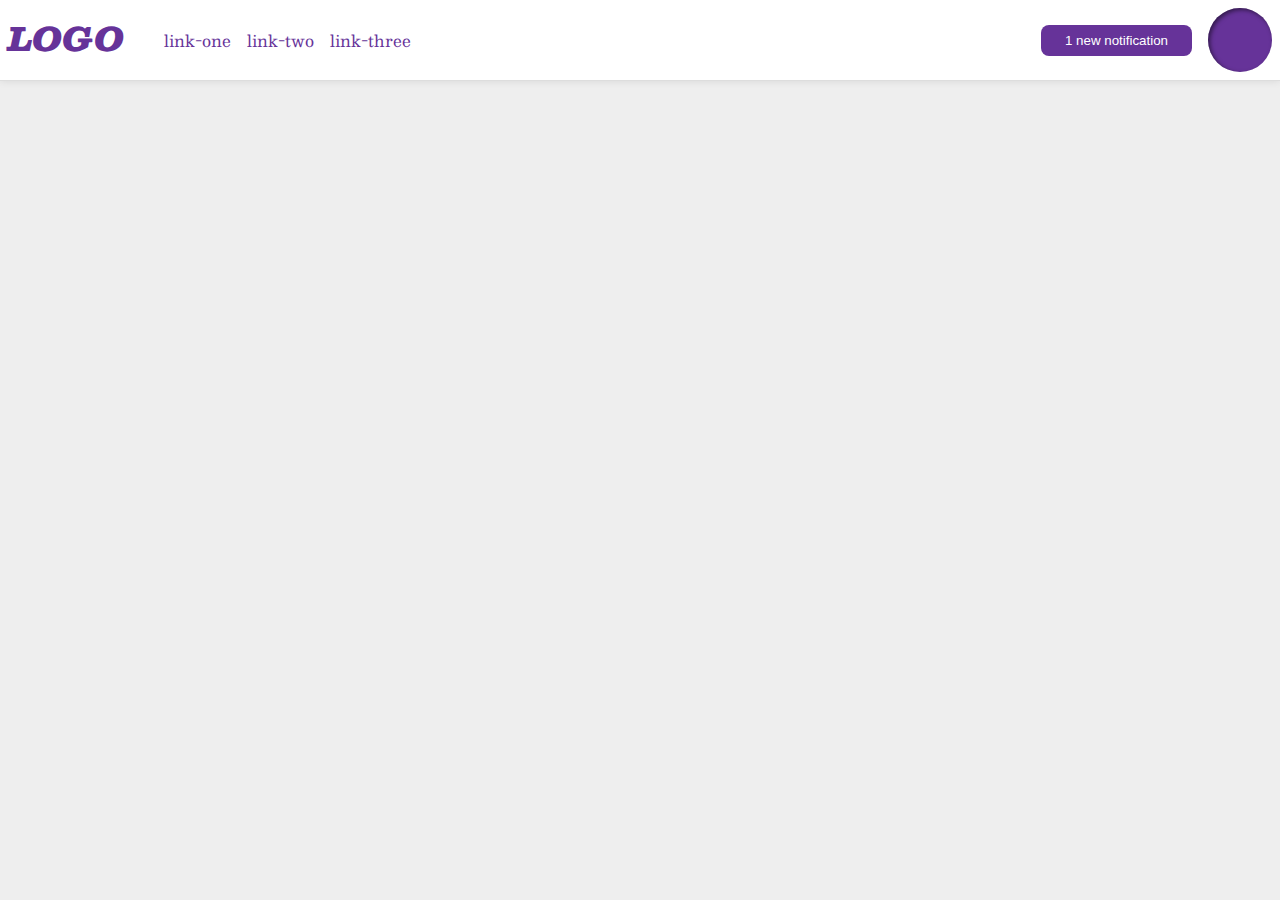
<file: foundations/flex/03-flex-header-2/index.html>
<!DOCTYPE html>
<html lang="en">
  <head>
    <meta charset="UTF-8">
    <meta http-equiv="X-UA-Compatible" content="IE=edge">
    <meta name="viewport" content="width=device-width, initial-scale=1.0">
    <title>Flex Header 2</title>
    <link rel="stylesheet" href="style.css">
  </head>
  <body>
    <div class="header">
      <div class="lolinks">
        <div class="logo">
          LOGO
        </div>
        <ul class="links">
          <li><a href="https://google.com">link-one</a></li>
          <li><a href="https://google.com">link-two</a></li>
          <li><a href="https://google.com">link-three</a></li>
        </ul>
    </div>
      <div class="no">
        <button class="notifications">
          1 new notification
        </button>
        <div class="profile-image"></div>
      </div>
    </div>
  </body>
</html>
</file>
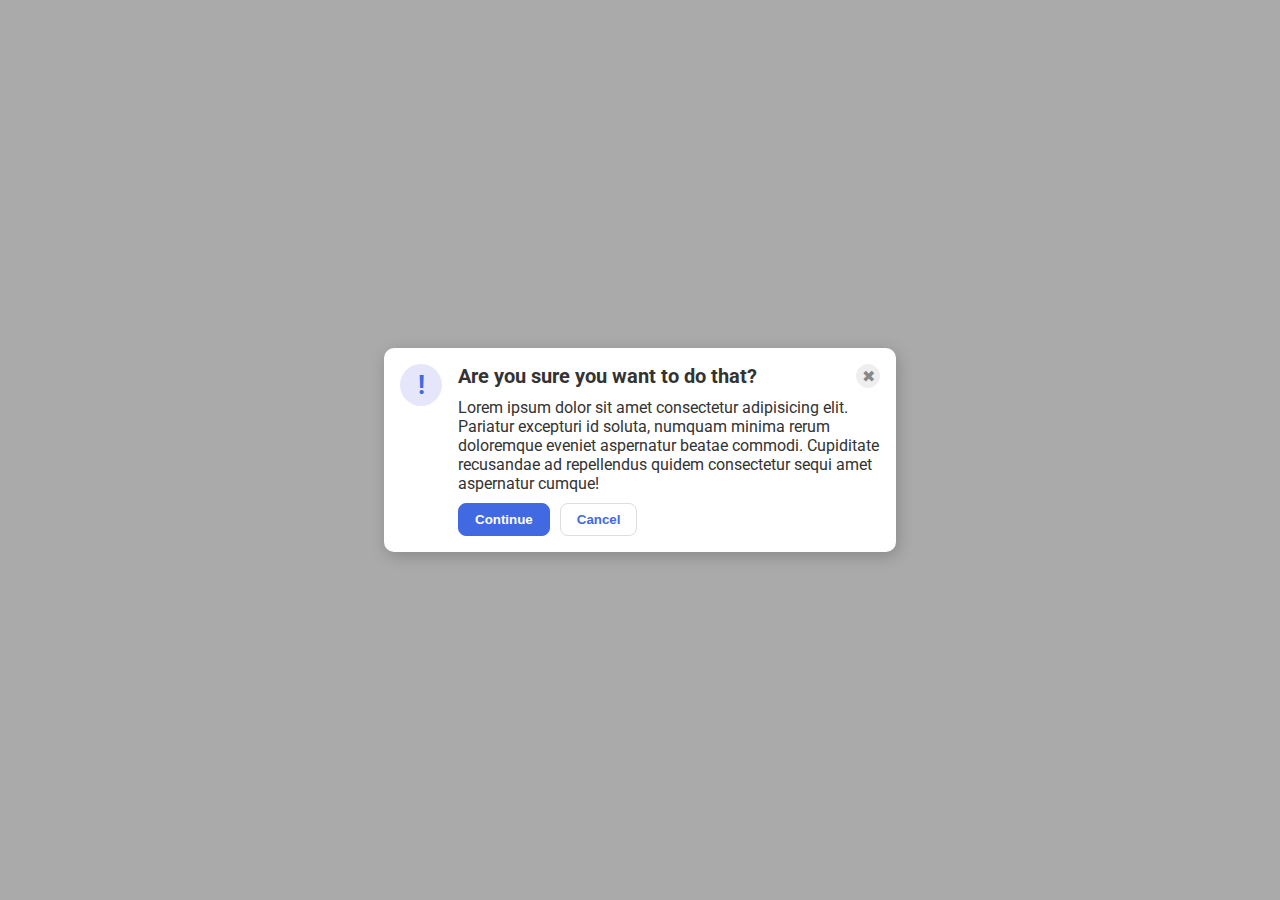
<file: foundations/flex/05-flex-modal/index.html>
<!DOCTYPE html>
<html lang="en">
  <head>
    <meta charset="UTF-8">
    <meta http-equiv="X-UA-Compatible" content="IE=edge">
    <meta name="viewport" content="width=device-width, initial-scale=1.0">
    <link rel="stylesheet" href="style.css">
    <title>Modal</title>
  </head>
  <body>
    <div class="modal">
      <div class="icon">!</div>
        <div class="container">
          <div class="header">Are you sure you want to do that?</div>
            <button class="close-button">✖</button>
          <div class="text">Lorem ipsum dolor sit amet consectetur adipisicing elit. Pariatur excepturi id soluta, numquam minima rerum doloremque eveniet aspernatur beatae commodi. Cupiditate recusandae ad repellendus quidem consectetur sequi amet aspernatur cumque!</div>
          <button class="continue">Continue</button>
          <button class="cancel">Cancel</button>
        </div>
    </div>
  </body>
</html>
</file>
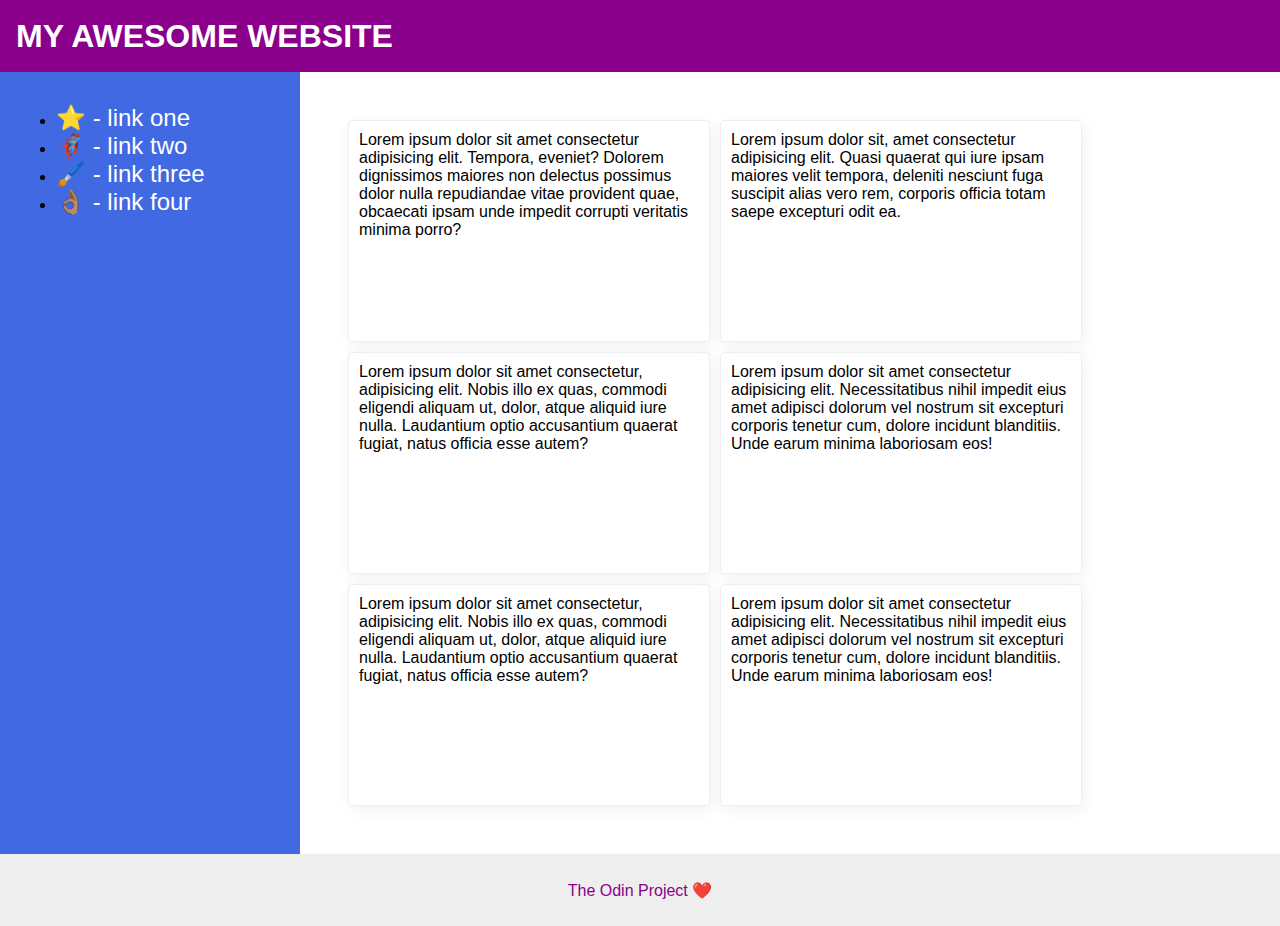
<file: foundations/flex/07-flex-layout-2/index.html>
<!DOCTYPE html>
<html lang="en">
  <head>
    <meta charset="UTF-8">
    <meta http-equiv="X-UA-Compatible" content="IE=edge">
    <meta name="viewport" content="width=device-width, initial-scale=1.0">
    <title>The Holy Grail</title>
    <link rel="stylesheet" href="style.css">
  </head>
  <body>
    <div class="header">
      MY AWESOME WEBSITE
    </div>
    <div class="container">
      <div class="sidebar">
        <ul>
          <li><a href="#">⭐ - link one</a></li>
          <li><a href="#">🦸🏽‍♂️ - link two</a></li>
          <li><a href="#">🖌️ - link three</a></li>
          <li><a href="#">👌🏽 - link four</a></li>
        </ul>
      </div>
      <div class="cards">
        <div class="card">Lorem ipsum dolor sit amet consectetur adipisicing elit. Tempora, eveniet? Dolorem dignissimos maiores non delectus possimus dolor nulla repudiandae vitae provident quae, obcaecati ipsam unde impedit corrupti veritatis minima porro?</div>
        <div class="card">Lorem ipsum dolor sit, amet consectetur adipisicing elit. Quasi quaerat qui iure ipsam maiores velit tempora, deleniti nesciunt fuga suscipit alias vero rem, corporis officia totam saepe excepturi odit ea.</div>
        <div class="card">Lorem ipsum dolor sit amet consectetur, adipisicing elit. Nobis illo ex quas, commodi eligendi aliquam ut, dolor, atque aliquid iure nulla. Laudantium optio accusantium quaerat fugiat, natus officia esse autem?</div>
        <div class="card">Lorem ipsum dolor sit amet consectetur adipisicing elit. Necessitatibus nihil impedit eius amet adipisci dolorum vel nostrum sit excepturi corporis tenetur cum, dolore incidunt blanditiis. Unde earum minima laboriosam eos!</div>
        <div class="card">Lorem ipsum dolor sit amet consectetur, adipisicing elit. Nobis illo ex quas, commodi eligendi aliquam ut, dolor, atque aliquid iure nulla. Laudantium optio accusantium quaerat fugiat, natus officia esse autem?</div>
        <div class="card">Lorem ipsum dolor sit amet consectetur adipisicing elit. Necessitatibus nihil impedit eius amet adipisci dolorum vel nostrum sit excepturi corporis tenetur cum, dolore incidunt blanditiis. Unde earum minima laboriosam eos!</div>
      </div>
    </div>
    <div class="footer">
      The Odin Project ❤️
    </div>
  </body>
</html>
</file>
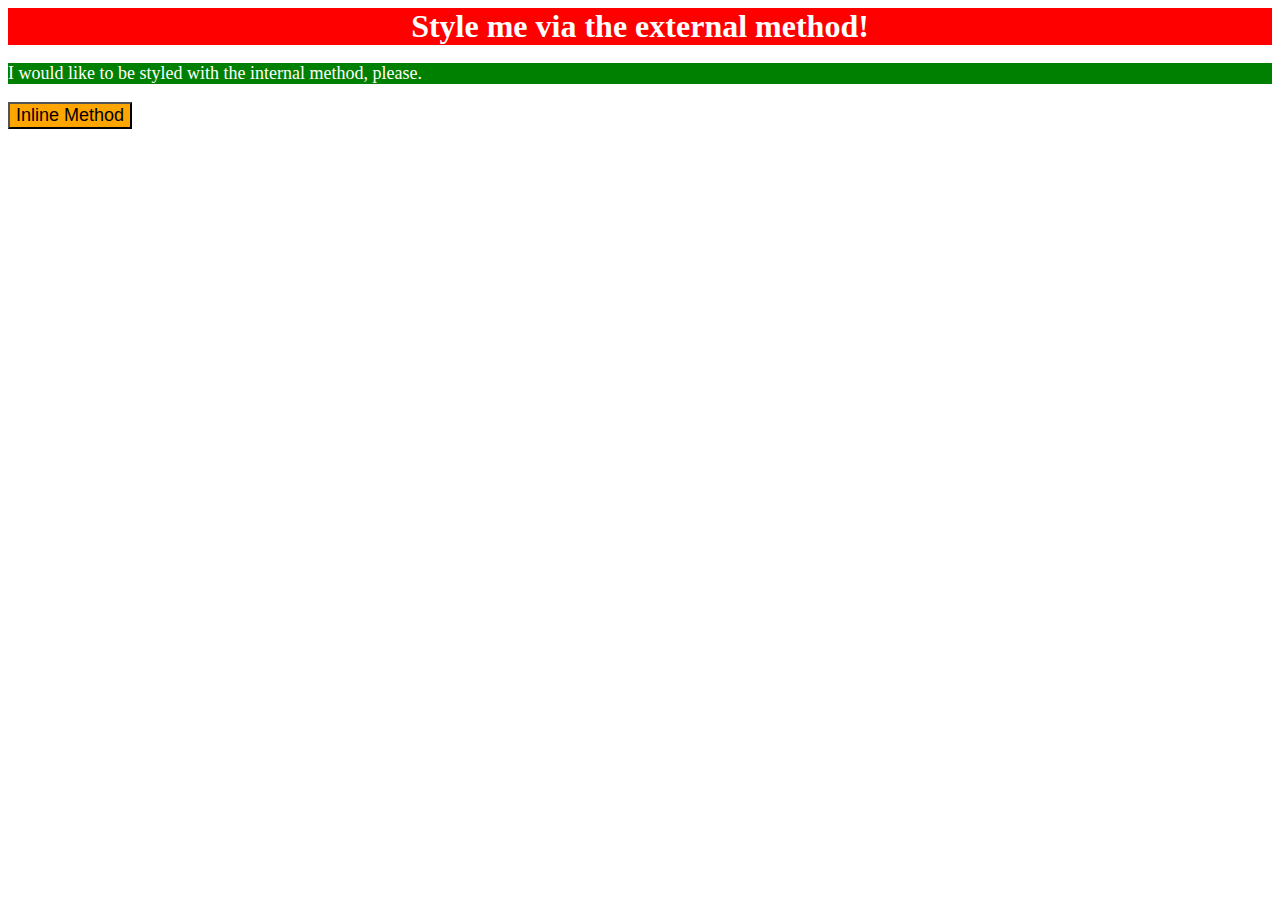
<file: foundations/intro-to-css/01-css-methods/index.html>
<!DOCTYPE html>
<html lang="en">
  <head>
    <meta charset="UTF-8">
    <meta http-equiv="X-UA-Compatible" content="IE=edge">
    <meta name="viewport" content="width=device-width, initial-scale=1.0">
    <link rel="stylesheet" href="styles.css">
    <style>
      p {
          background-color: green;
          color: white;
          font-size: 18px;
        }
    </style>
    <title>Methods for Adding CSS</title>
  </head>
  <body>
    <div>Style me via the external method!</div>
    <p>I would like to be styled with the internal method, please.</p>
    <button style="background-color: orange; font-size: 18px;">Inline Method</button>
  </body>
</html>
</file>
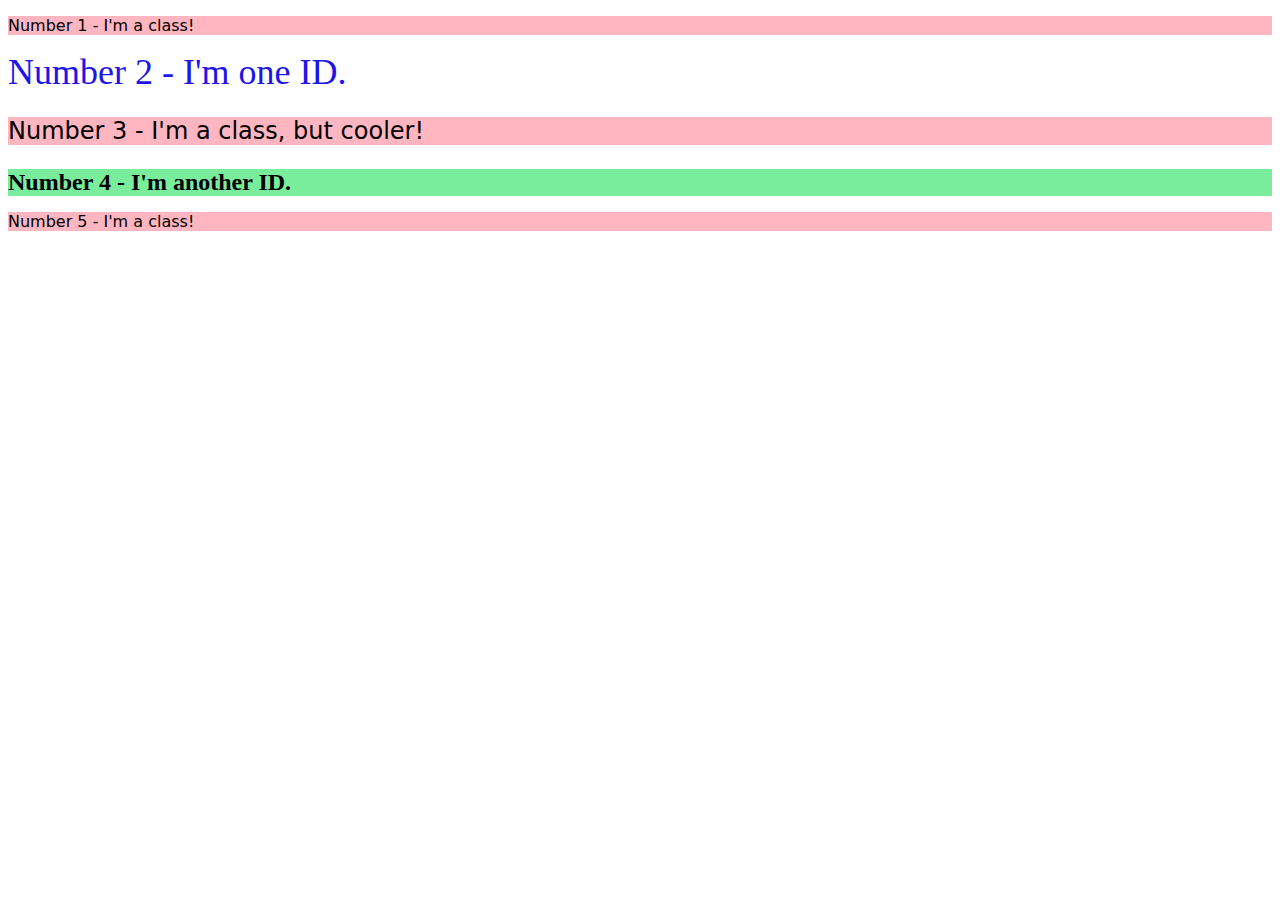
<file: foundations/intro-to-css/02-class-id-selectors/index.html>
<!DOCTYPE html>
<html lang="en">
  <head>
    <meta charset="UTF-8">
    <meta http-equiv="X-UA-Compatible" content="IE=edge">
    <meta name="viewport" content="width=device-width, initial-scale=1.0">
    <title>Class and ID Selectors</title>
    <link rel="stylesheet" href="style.css">
  </head>
  <body>
    <p class="odd">Number 1 - I'm a class!</p>
    <div id="second">Number 2 - I'm one ID.</div>
    <p class="odd cooler">Number 3 - I'm a class, but cooler!</p>
    <div id="another">Number 4 - I'm another ID.</div>
    <p class="odd">Number 5 - I'm a class!</p>
  </body>
</html>
</file>
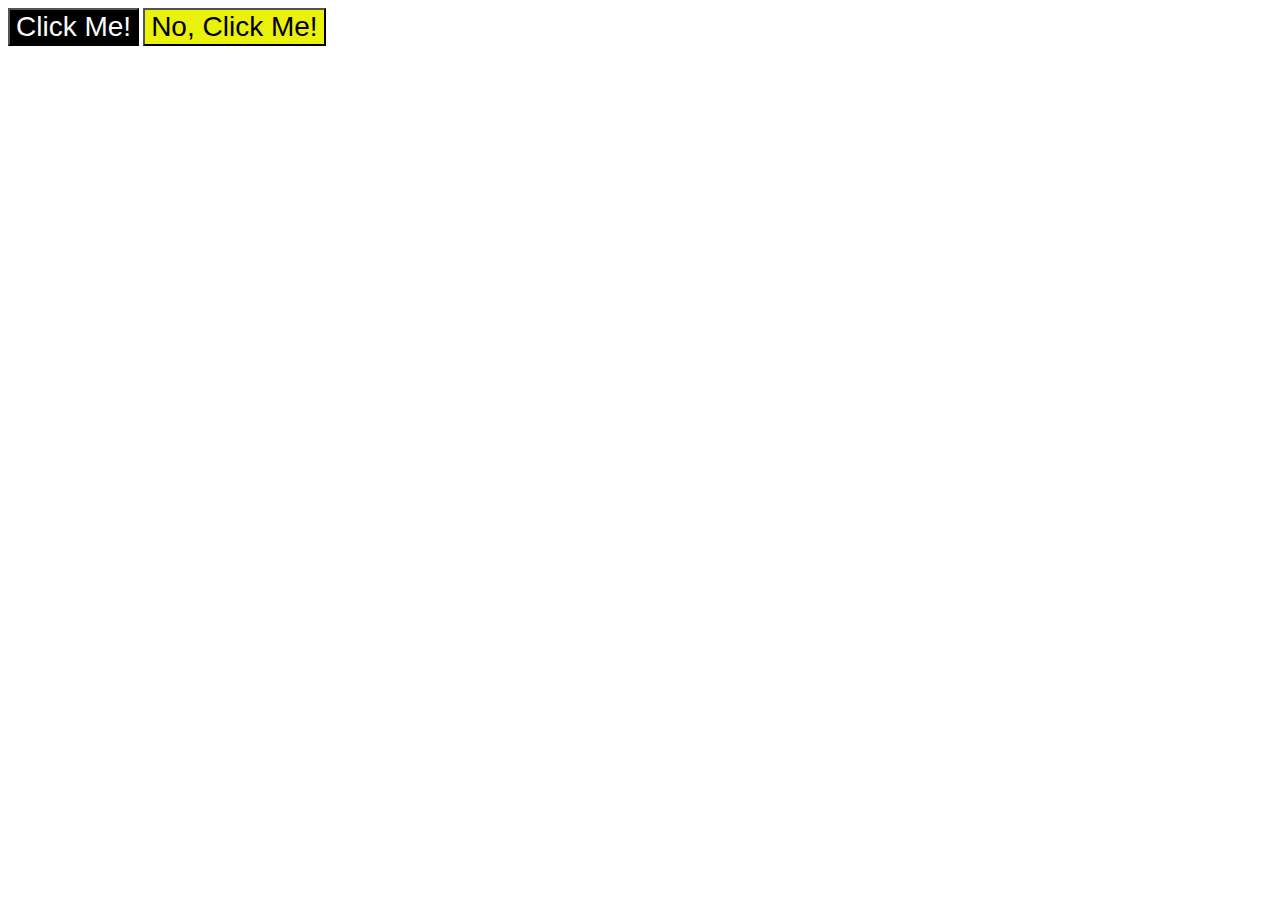
<file: foundations/intro-to-css/03-grouping-selectors/index.html>
<!DOCTYPE html>
<html lang="en">
  <head>
    <meta charset="UTF-8">
    <meta http-equiv="X-UA-Compatible" content="IE=edge">
    <meta name="viewport" content="width=device-width, initial-scale=1.0">
    <title>Grouping Selectors</title>
    <link rel="stylesheet" href="style.css">
  </head>
  <body>
    <button class="first">Click Me!</button>
    <button class="second">No, Click Me!</button>
  </body>
</html>
</file>
<file: foundations/flex/03-flex-header-2/style.css>
/* this is some magical font-importing.  
you'll learn about it later. */
@import url('https://fonts.googleapis.com/css2?family=Besley:ital,wght@0,400;1,900&display=swap');

body {
  margin: 0;
  background: #eee;
  font-family: Besley, serif;
}

.header {
  background: white;
  border-bottom: 1px solid #ddd;
  box-shadow: 0 0 8px rgba(0,0,0,.1);
  display: flex;
  align-items: center;
  padding: 8px;
}

.profile-image {
  background: rebeccapurple;
  box-shadow: inset 2px 2px 4px rgba(0,0,0,.5);
  border-radius: 50%;
  width: 48px;
  height: 48px;
  padding: 8px;
}

.logo {
  color: rebeccapurple;
  font-size: 32px;
  font-weight: 900;
  font-style: italic;
  display: flex;
}

button {
  border: none;
  border-radius: 8px;
  background: rebeccapurple;
  color: white;
  padding: 8px 24px;
}

a {
  /* this removes the line under our links */
  text-decoration: none;
  color: rebeccapurple;
}

ul {
  list-style-type: none;
  display: flex;
  justify-content: flex-start;
  gap: 16px;
}

.lolinks {
  display: flex;
  justify-content: flex-start;
}

.no {
  display: flex;
  justify-content: flex-end;
  margin-left: auto;
  align-items: center;
  gap: 16px;
}
</file>
<file: foundations/flex/05-flex-modal/style.css>
@import url('https://fonts.googleapis.com/css2?family=Roboto:wght@400;700&display=swap');

html, body {
  height: 100%;
}

body {
  font-family: Roboto, sans-serif;
  margin: 0;
  background: #aaa;
  color: #333;
  /* I'll give you this one for free lol */
  display: flex;
  align-items: center;
  justify-content: center;
}

.modal {
  background: white;
  width: 480px;
  border-radius: 10px;
  box-shadow: 2px 4px 16px rgba(0,0,0,.2);
  display: flex;
  padding: 16px;
  gap: 16px;
}

.icon {
  color: royalblue;
  font-size: 26px;
  font-weight: 700;
  background: lavender;
  width: 42px;
  height: 42px;
  border-radius: 50%;
  display: flex;
  align-items: center;
  justify-content: center;
}

.close-button {
  background: #eee;
  border-radius: 50%;
  color: #888;
  font-weight: 400;
  font-size: 16px;
  height: 24px;
  width: 24px;
  display: flex;
  align-items: center;
  justify-content: center;
  border: 1px solid #eee;
  padding: 0;
  margin-left: auto;
}

button {
  cursor: pointer;
  padding: 8px 16px;
  border-radius: 8px;
  font-weight: bold;
}

button.continue {
  background: royalblue;
  border: 1px solid royalblue;
  color: white;
}

button.cancel {
  background: white;
  border: 1px solid #ddd;
  color: royalblue;
}

.container {
  display: flex;
  flex-wrap: wrap;
  flex: 1 1 0;
  gap: 10px;
}

.text {
  flex: auto;
}

.header {
  flex: auto;
  font-weight: bold;
  font-size: 20px;
}
</file>
<file: foundations/flex/07-flex-layout-2/style.css>
body {
  font-family: -apple-system, BlinkMacSystemFont, 'Segoe UI', Roboto, Oxygen, Ubuntu, Cantarell, 'Open Sans', 'Helvetica Neue', sans-serif;
  margin: 0;
  min-height: 100vh;
  display: flex;
  flex-direction: column;
}

.header {
  height: 72px;
  background: darkmagenta;
  color: white;
  font-size: 32px;
  font-weight: 900;
  display: flex;
  align-items: center;
  padding-left: 16px;
}

.footer {
  height: 72px;
  background: #eee;
  color: darkmagenta;
  margin-top: auto;
  display: flex;
  justify-content: center;
  align-items: center;
}

.sidebar {
  width: 300px;
  background: royalblue;
  box-sizing: border-box;
  flex-shrink: 0;
  padding: 16px;
}

.sidebar a{
  text-decoration: none;
  font-size: 24px;
  color: white;
}

.card {
  border: 1px solid #eee;
  box-shadow: 2px 4px 16px rgba(0,0,0,.06);
  border-radius: 4px;
  width: 340px;
  height: 200px;
  padding: 10px;
}

.container {
  display: flex;
  flex-direction: row;
  flex: auto;
}

.cards {
  display: flex;
  flex-flow: row wrap;
  padding: 48px;
  gap: 10px;
}
</file>
<file: foundations/intro-to-css/01-css-methods/styles.css>
div {
    background-color: red;
    color: white;
    font-size: 32px;
    text-align: center;
    font-weight: bold;
}
</file>
<file: foundations/intro-to-css/02-class-id-selectors/style.css>
.odd {
    background-color: #ffb6c1;
    font-family: Verdana, "DejaVu Sans", sans-serif;
}
#second {
    color: #2015e7;
    font-size: 36px;
}
.cooler {
    font-size: 24px;
}
#another {
    background-color: #7aed9d;
    font-size: 24px;
    font-weight: bold;
}
</file>
<file: foundations/intro-to-css/03-grouping-selectors/style.css>
button {
    font-size: 28px;
    font-family: Helvetica, "Times New Roman", sans-serif;
}
.first {
    color: #fcfcfc;
    background-color: hsl(324 100% 0%);
}
.second {
    background-color: rgb(234, 242, 10);
    color: black;
}
</file>
